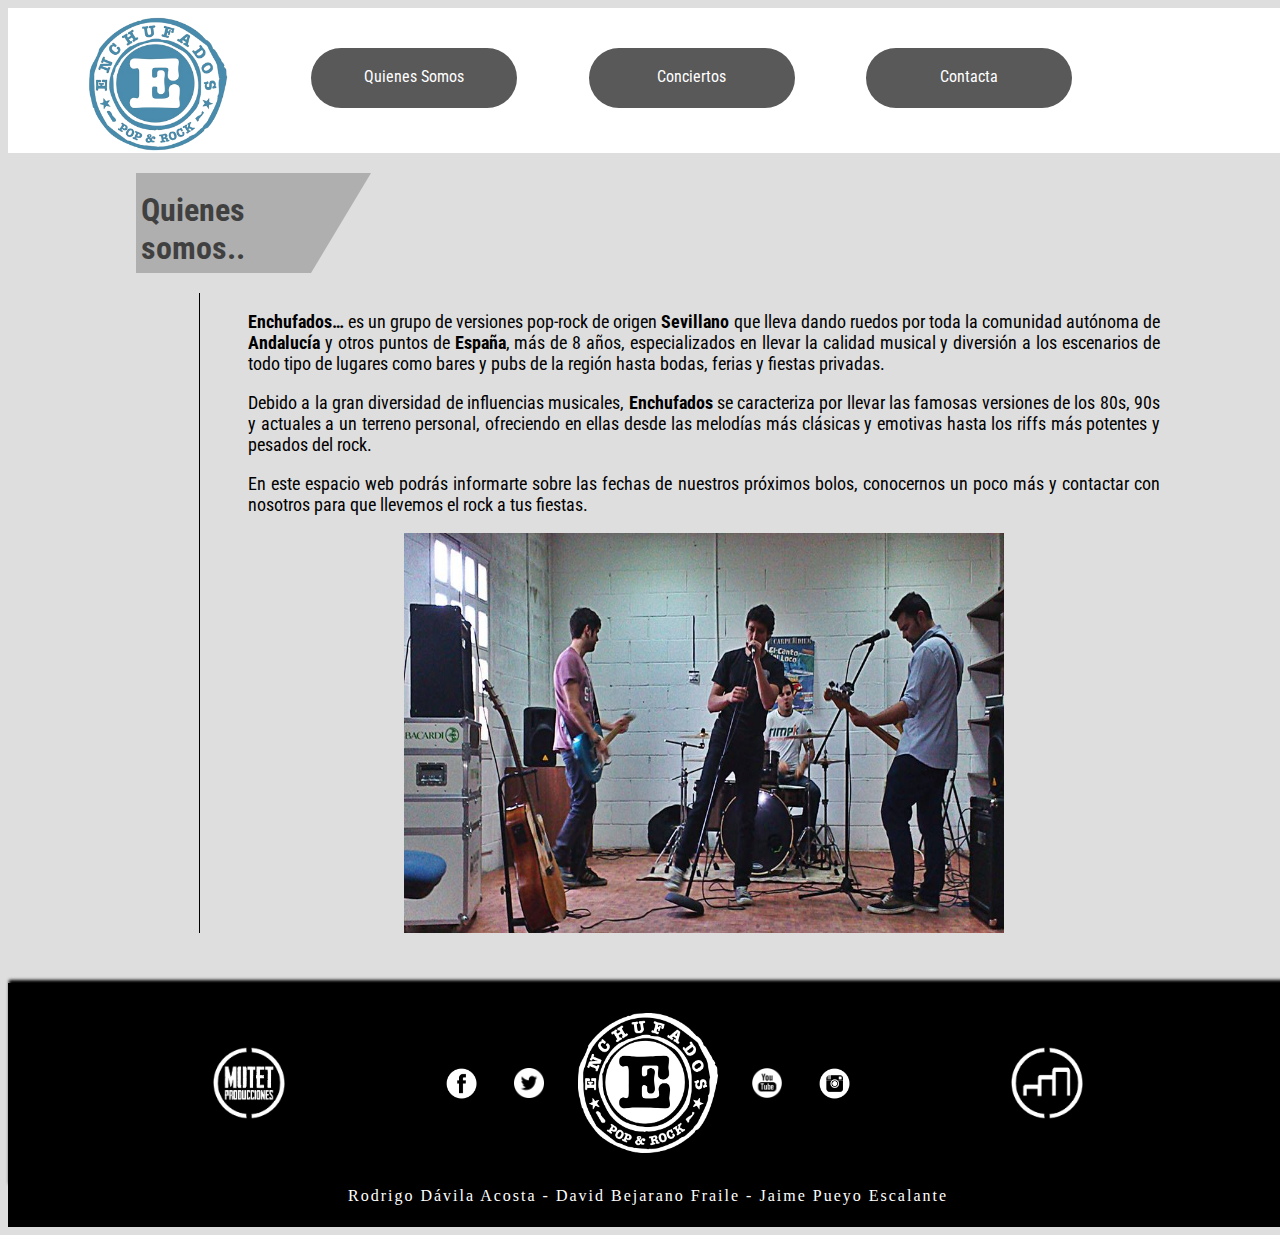
<file: index.html>
<!DOCTYPE html>
<html>
    <head>
        <meta charset="utf-8"/>
        <title>Enchufados</title>
        <link rel="stylesheet" href="css/index.css">
        <link href="https://fonts.googleapis.com/css?family=Roboto+Condensed:300" rel="stylesheet">
        <script src="http://openlayers.org/api/2.13.1/OpenLayers.js"></script>
        <link rel="shortcut icon" href="html/img/Logo_sin_fondo.png">
    </head>
    <body>
        <header>
            <div id="logo">
            <a href="index.html" name="inicio"><img id="logoimg" alt="logo" src="html/img/Logo_sin_fondo.png" /></a>
            </div>
            <div id="menu">
                <a href="index.html"><div id="quienessomos"></br>Quienes Somos</div></a>
				<a href="html/Conciertos.html"><div id="conciertos"></br>Conciertos</div></a>
				<a href="html/contacta.html"><div id="contacta"></br>Contacta</div></a>
            </div>
        </header>
        <section>
            <div id="titulo">
                    <div class="forma"></div>
                    <div class="titleform"><p><font size="6"><b>Quienes somos..</b></font></p></div>
            </div>
            <div id="cuerpo">
				<div id="texto">
				<p><b>Enchufados…</b> es un grupo de versiones pop-rock de origen <b>Sevillano</b> que lleva dando ruedos por toda la comunidad autónoma de <b>Andalucía</b> y otros puntos de <b>España</b>, más de 8 años, especializados en llevar la calidad musical y diversión a los escenarios de todo tipo de lugares como bares y pubs de la región hasta bodas, ferias y fiestas privadas.

				<p>Debido a la gran diversidad de influencias musicales, <b>Enchufados</b> se caracteriza por llevar las famosas versiones de los 80s, 90s y actuales a un terreno personal, ofreciendo en ellas desde las melodías más clásicas y emotivas hasta los riffs más potentes y pesados del rock.</p>

				<p>En este espacio web podrás informarte sobre las fechas de nuestros próximos bolos, conocernos un poco más y contactar con nosotros para que llevemos el rock a tus fiestas.</p>
				</p>
				<img id="enchufadosimg" src="html/img/foto1-1.jpg"></img>
				</div>
            </div>
        </section>
        <footer>
        <div id="divlogos">
            <div class="divlinea">
                <a href="http://mproducciones.es/" title="Motet producciones" target="_blank"><img id="imgmp" src="html/img/logoMp.jpg" /></a>
            </div>

            <div class="divlinea">
                <a href="https://www.facebook.com/enchufados.rock.9?fref=ts" title="Facebook" target="_blank"><img id="imgfb" src="html/img/logoFb.png" /></a>
            </div>

            <div class="divlinea">
                <a href="https://twitter.com/Enchufa2Rock" title="Twitter" target="_blank"><img id="imgtw" src="html/img/logoTw.png" /></a>
            </div>

            <div class="divlinea">
                <a href="#inicio"><img id="imglogoen" src="html/img/logoEn.png" /></a>
            </div>

            <div class="divlinea">
                <a href="https://www.instagram.com/enchufadosrock/" title="Youtube" target="_blank"><img id="imgyo" src="html/img/logoYo.png" /></a>
            </div>

            <div class="divlinea">
                <a href="https://www.instagram.com/enchufadosrock/" title="Instagram" target="_blank"><img id="imgin" src="html/img/logoIn.png" /></a>
            </div>

            <div class="divlinea">
                <a href="http://www.pimpammusic.com/" title="Pim Pam Music" target="_blank"><img id="imgpp" src="html/img/logoPp.jpg" /></a>
            </div>
        </div>

        <div id="nombres">
            <div class="nombre">Rodrigo Dávila Acosta - David Bejarano Fraile - Jaime Pueyo Escalante<div>
        </div>

        </footer>
    </body>
</html>
</file>
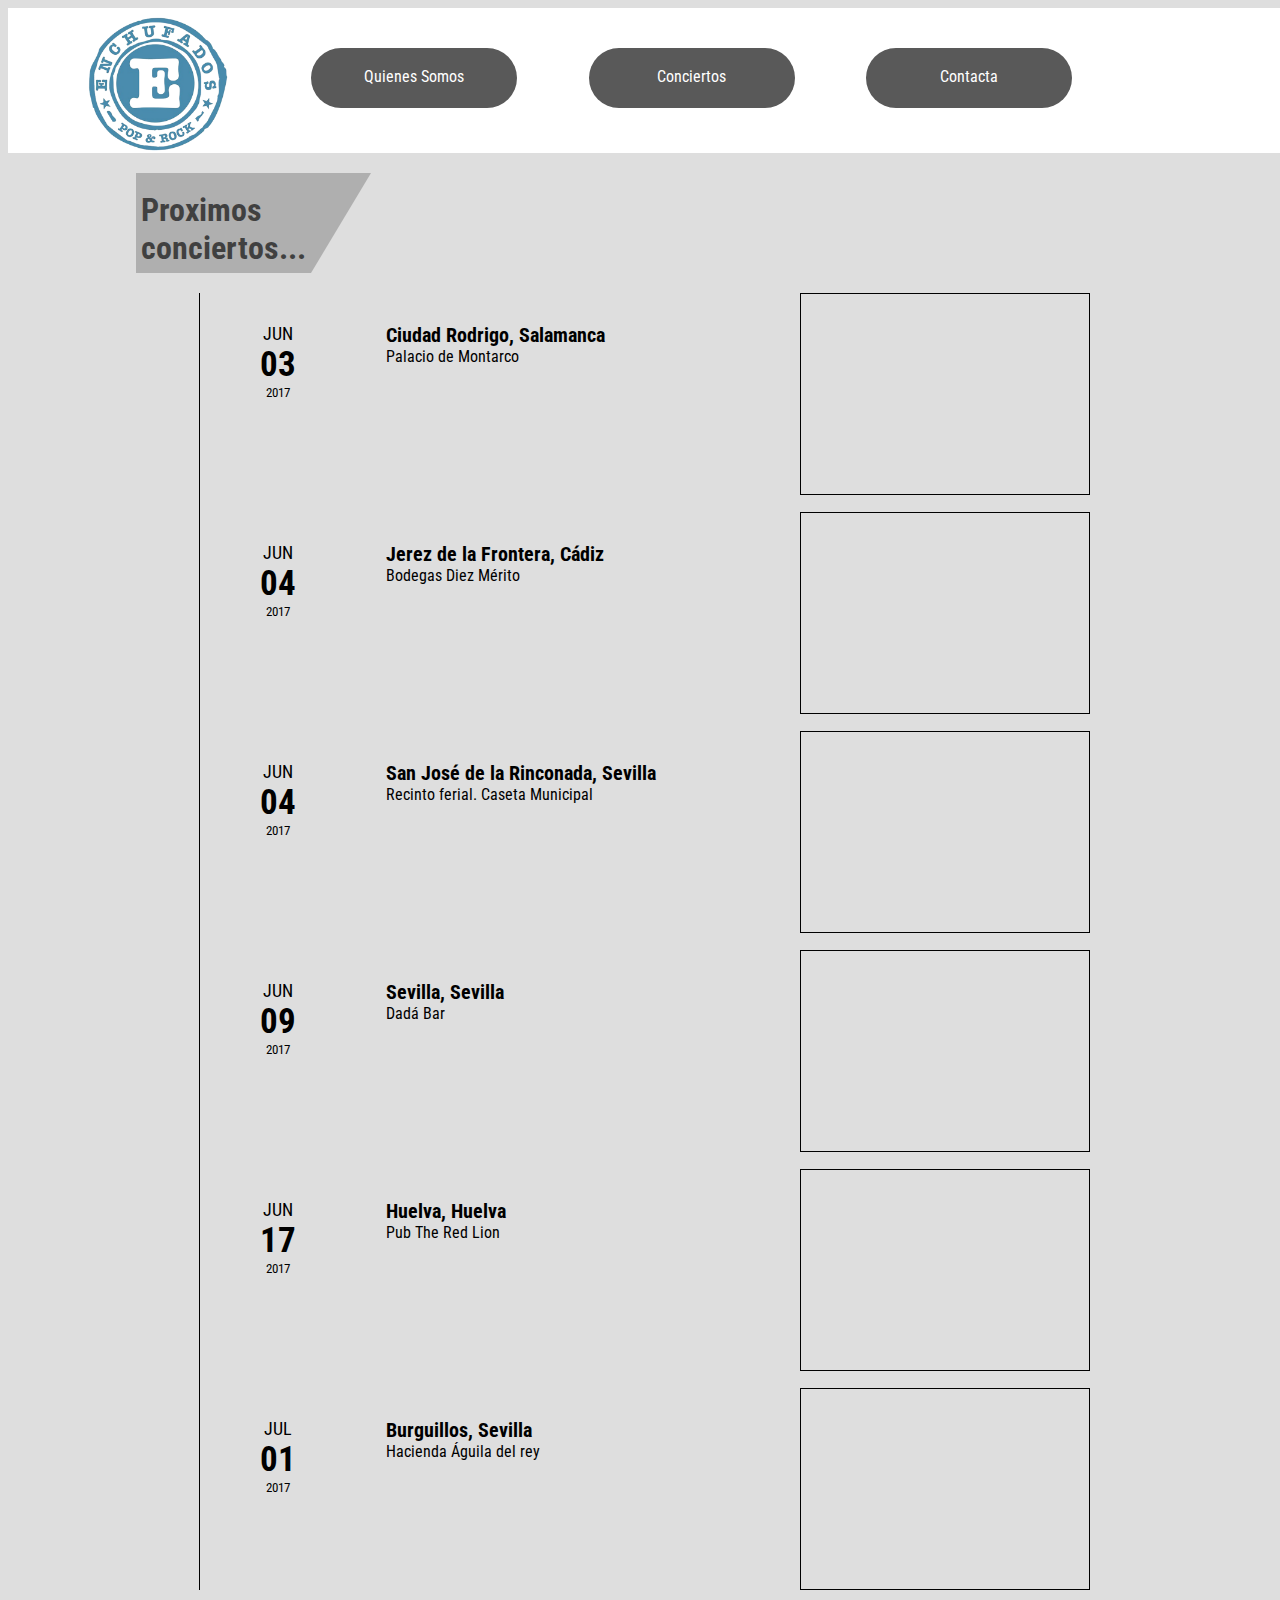
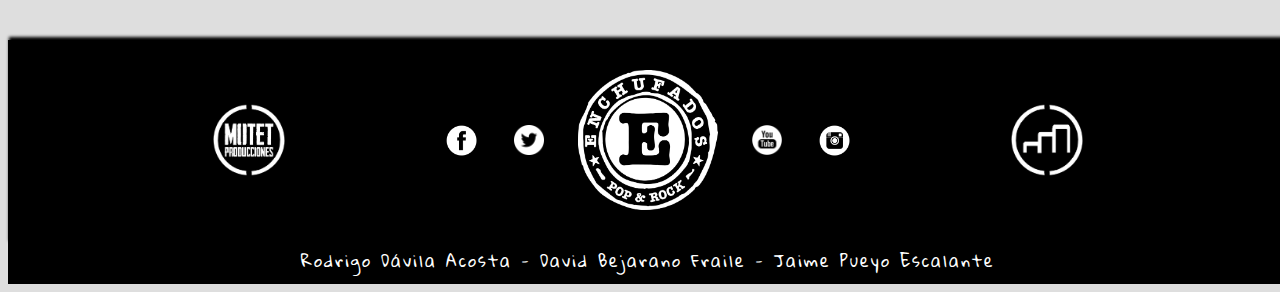
<file: html/Conciertos.html>
<!DOCTYPE html>
<html>
    <head>
        <meta charset="utf-8"/>
        <title>Conciertos</title>
        <link rel="stylesheet" href="../css/index.css">
        <link href="https://fonts.googleapis.com/css?family=Roboto+Condensed:300" rel="stylesheet">
        <link href="https://fonts.googleapis.com/css?family=Gloria+Hallelujah" rel="stylesheet">
        <link rel="shortcut icon" href="img/Logo_sin_fondo.png">
        <script src="http://openlayers.org/api/2.13.1/OpenLayers.js"></script>
    </head>
    <body>
        <header>
            <div id="logo">
            <a href="../index.html" name="inicio"><img id="logoimg" alt="logo" src="img/Logo_sin_fondo.png" /></a>
            </div>
            <div id="menu">
                <a href="../index.html"><div id="quienessomos"></br>Quienes Somos</div></a>
				<a href="Conciertos.html"><div id="conciertos"></br>Conciertos</div></a>
				<a href="contacta.html"><div id="contacta"></br>Contacta</div></a>
            </div>
        </header>
        <section>
            <div id="titulo">
                <div class="forma"></div>
                <div class="titleform"><p><font size="6"><b>Proximos conciertos...</b></font></p></div>
            </div>
            <div id="cuerpo">
                <div class="divCon">

                    <div id="div1">
                        <div class="mes">JUN</div>
                        <div class="dia">03</div>
                        <div class="año">2017</div>
    	            </div>

    	            <div id="div2">
        	            <div class="lugar">Ciudad Rodrigo, Salamanca</div>
        	            <div>Palacio de Montarco</div>
    	            </div>

    	            <div id="map" class="map"></div>
	  		            <script defer="defer" type="text/javascript">

	    		var map = new OpenLayers.Map('map',
		  		{
		    		projection: "EPSG:4326",
		    		maxExtent: new OpenLayers.Bounds(-10, 34, 5, 44)
		  		});

				var wms1 = new OpenLayers.Layer.WMS("Mapa Base", "http://www.ign.es/wms-inspire/ign-base",
					{layers: "IGNBaseTodo", format: "image/png"},
					{transitionEffect: "resize"});

				var wms2 = new OpenLayers.Layer.WMS("Mapa Satélite", "http://www.ign.es/wms-inspire/pnoa-ma",
					{layers: "OI.OrthoimageCoverage", format: "image/png"},
					{transitionEffect: "resize"});

				var point = new OpenLayers.Geometry.Point(-6.53361111111, 40.5988888889);

        		var pointFeature = new OpenLayers.Feature.Vector(point);

        		var vectorLayer = new OpenLayers.Layer.Vector("Lugar");

        		vectorLayer.addFeatures([pointFeature]);

				map.addLayer(wms1);
				map.addLayer(wms2);
				map.setCenter(new OpenLayers.LonLat(-6.53361111111, 40.5988888889), 10);
       			map.addLayer(vectorLayer);
       			map.addControl(new OpenLayers.Control.LayerSwitcher());
    		</script>
	</div>
	   <br/>

	<div class="divCon">

		<div id="div1">
            <div class="mes">JUN</div>
            <div class="dia">04</div>
            <div class="año">2017</div>
    	</div>

    	<div id="div2">
        	<div class="lugar">Jerez de la Frontera, Cádiz</div>
        	<div>Bodegas Diez Mérito</div>
    	</div>

    	<div id="map2" class="map"></div>
   			<script defer="defer" type="text/javascript">
	    		var map = new OpenLayers.Map('map2',
		  		{
		    		projection: "EPSG:4326",
		    		maxExtent: new OpenLayers.Bounds(-10, 34, 5, 44)
		  		});

				var wms1 = new OpenLayers.Layer.WMS("Mapa Base", "http://www.ign.es/wms-inspire/ign-base",
					{layers: "IGNBaseTodo", format: "image/png"},
					{transitionEffect: "resize"});

				var wms2 = new OpenLayers.Layer.WMS("Mapa Satélite", "http://www.ign.es/wms-inspire/pnoa-ma",
					{layers: "OI.OrthoimageCoverage", format: "image/png"},
					{transitionEffect: "resize"});

				var point = new OpenLayers.Geometry.Point(-6.132140 ,36.680678);

        		var pointFeature = new OpenLayers.Feature.Vector(point);

        		var vectorLayer = new OpenLayers.Layer.Vector("Lugar");

        		vectorLayer.addFeatures([pointFeature]);

				map.addLayer(wms1);
				map.addLayer(wms2);
				map.setCenter(new OpenLayers.LonLat(-6.132140 ,36.680678), 10);
       			map.addLayer(vectorLayer);
       			map.addControl(new OpenLayers.Control.LayerSwitcher());
    		</script>
	</div>
    <br/>

	<div class="divCon">

		<div id="div1">
            <div class="mes">JUN</div>
            <div class="dia">04</div>
            <div class="año">2017</div>
    	</div>

    	<div id="div2">
        	<div class="lugar">San José de la Rinconada, Sevilla</div>
        	<div>Recinto ferial. Caseta Municipal</div>
    	</div>

    	<div id="map3" class="map"></div>
   			<script defer="defer" type="text/javascript">
	    		var map = new OpenLayers.Map('map3',
		  		{
		    		projection: "EPSG:4326",
		    		maxExtent: new OpenLayers.Bounds(-10, 34, 5, 44)
		  		});

				var wms1 = new OpenLayers.Layer.WMS("Mapa Base", "http://www.ign.es/wms-inspire/ign-base",
					{layers: "IGNBaseTodo", format: "image/png"},
					{transitionEffect: "resize"});

				var wms2 = new OpenLayers.Layer.WMS("Mapa Satélite", "http://www.ign.es/wms-inspire/pnoa-ma",
					{layers: "OI.OrthoimageCoverage", format: "image/png"},
					{transitionEffect: "resize"});

				var point = new OpenLayers.Geometry.Point(-5.930220, 37.481565);

        		var pointFeature = new OpenLayers.Feature.Vector(point);

        		var vectorLayer = new OpenLayers.Layer.Vector("Lugar");

        		vectorLayer.addFeatures([pointFeature]);

				map.addLayer(wms1);
				map.addLayer(wms2);
				map.setCenter(new OpenLayers.LonLat(-5.930220, 37.481565), 10);
       			map.addLayer(vectorLayer);
       			map.addControl(new OpenLayers.Control.LayerSwitcher());
    		</script>
	</div>
	<br/>
	<div class="divCon">

		<div id="div1">
            <div class="mes">JUN</div>
            <div class="dia">09</div>
            <div class="año">2017</div>
    	</div>

    	<div id="div2">
        	<div class="lugar">Sevilla, Sevilla</div>
        	<div>Dadá Bar</div>
    	</div>

    	<div id="map4" class="map"></div>
	  		<script defer="defer" type="text/javascript">

	    		var map = new OpenLayers.Map('map4',
		  		{
		    		projection: "EPSG:4326",
		    		maxExtent: new OpenLayers.Bounds(-10, 34, 5, 44)
		  		});

				var wms1 = new OpenLayers.Layer.WMS("Mapa Base", "http://www.ign.es/wms-inspire/ign-base",
					{layers: "IGNBaseTodo", format: "image/png"},
					{transitionEffect: "resize"});

				var wms2 = new OpenLayers.Layer.WMS("Mapa Satélite", "http://www.ign.es/wms-inspire/pnoa-ma",
					{layers: "OI.OrthoimageCoverage", format: "image/png"},
					{transitionEffect: "resize"});

				var point = new OpenLayers.Geometry.Point(-6.000839, 37.387508);

        		var pointFeature = new OpenLayers.Feature.Vector(point);

        		var vectorLayer = new OpenLayers.Layer.Vector("Lugar");

        		vectorLayer.addFeatures([pointFeature]);

				map.addLayer(wms1);
				map.addLayer(wms2);
				map.setCenter(new OpenLayers.LonLat(-6.000839, 37.387508), 10);
       			map.addLayer(vectorLayer);
       			map.addControl(new OpenLayers.Control.LayerSwitcher());
    		</script>
	</div>
	<br/>
	<div class="divCon">

		<div id="div1">
            <div class="mes">JUN</div>
            <div class="dia">17</div>
            <div class="año">2017</div>
    	</div>

    	<div id="div2">
        	<div class="lugar">Huelva, Huelva</div>
        	<div>Pub The Red Lion</div>
    	</div>

    	<div id="map5" class="map"></div>
	  		<script defer="defer" type="text/javascript">

	    		var map = new OpenLayers.Map('map5',
		  		{
		    		projection: "EPSG:4326",
		    		maxExtent: new OpenLayers.Bounds(-10, 34, 5, 44)
		  		});

				var wms1 = new OpenLayers.Layer.WMS("Mapa Base", "http://www.ign.es/wms-inspire/ign-base",
					{layers: "IGNBaseTodo", format: "image/png"},
					{transitionEffect: "resize"});

				var wms2 = new OpenLayers.Layer.WMS("Mapa Satélite", "http://www.ign.es/wms-inspire/pnoa-ma",
					{layers: "OI.OrthoimageCoverage", format: "image/png"},
					{transitionEffect: "resize"});

				var point = new OpenLayers.Geometry.Point(-6.947216, 37.254988);

        		var pointFeature = new OpenLayers.Feature.Vector(point);

        		var vectorLayer = new OpenLayers.Layer.Vector("Lugar");

        		vectorLayer.addFeatures([pointFeature]);

				map.addLayer(wms1);
				map.addLayer(wms2);
				map.setCenter(new OpenLayers.LonLat(-6.947216, 37.254988), 10);
       			map.addLayer(vectorLayer);
       			map.addControl(new OpenLayers.Control.LayerSwitcher());
    		</script>
	</div>
	<br/>
	<div class="divCon">

		<div id="div1">
            <div class="mes">JUL</div>
            <div class="dia">01</div>
            <div class="año">2017</div>
    	</div>

    	<div id="div2">
        	<div class="lugar">Burguillos, Sevilla</div>
        	<div>Hacienda Águila del rey</div>
    	</div>

    	<div id="map6" class="map"></div>
	  		<script defer="defer" type="text/javascript">

	    		var map = new OpenLayers.Map('map6',
		  		{
		    		projection: "EPSG:4326",
		    		maxExtent: new OpenLayers.Bounds(-10, 34, 5, 44)
		  		});

				var wms1 = new OpenLayers.Layer.WMS("Mapa Base", "http://www.ign.es/wms-inspire/ign-base",
					{layers: "IGNBaseTodo", format: "image/png"},
					{transitionEffect: "resize"});

				var wms2 = new OpenLayers.Layer.WMS("Mapa Satélite", "http://www.ign.es/wms-inspire/pnoa-ma",
					{layers: "OI.OrthoimageCoverage", format: "image/png"},
					{transitionEffect: "resize"});

				var point = new OpenLayers.Geometry.Point(-6.012459, 37.561228);

        		var pointFeature = new OpenLayers.Feature.Vector(point);

        		var vectorLayer = new OpenLayers.Layer.Vector("Lugar");

        		vectorLayer.addFeatures([pointFeature]);

				map.addLayer(wms1);
				map.addLayer(wms2);
				map.setCenter(new OpenLayers.LonLat(-6.012459, 37.561228), 10);
       			map.addLayer(vectorLayer);
       			map.addControl(new OpenLayers.Control.LayerSwitcher());
    		</script>
	    </div>
        </section>





        <footer>
        <div id="divlogos">
            <div class="divlinea">
                <a href="http://mproducciones.es/" title="Motet producciones" target="_blank"><img id="imgmp" src="img/logoMp.jpg" /></a>
            </div>

            <div class="divlinea">
                <a href="https://www.facebook.com/enchufados.rock.9?fref=ts" title="Facebook" target="_blank"><img id="imgfb" src="img/logoFb.png" /></a>
            </div>

            <div class="divlinea">
                <a href="https://twitter.com/Enchufa2Rock" title="Twitter" target="_blank"><img id="imgtw" src="img/logoTw.png" /></a>
            </div>

            <div class="divlinea">
                <a href="../index.html"><img id="imglogoen" src="img/logoEn.png" /></a>
            </div>

            <div class="divlinea">
                <a href="https://www.instagram.com/enchufadosrock/" title="Youtube" target="_blank"><img id="imgyo" src="img/logoYo.png" /></a>
            </div>

            <div class="divlinea">
                <a href="https://www.instagram.com/enchufadosrock/" title="Instagram" target="_blank"><img id="imgin" src="img/logoIn.png" /></a>
            </div>

            <div class="divlinea">
                <a href="http://www.pimpammusic.com/" title="Pim Pam Music" target="_blank"><img id="imgpp" src="img/logoPp.jpg" /></a>
            </div>
        </div>

        <div id="nombres">
            <div class="nombre">Rodrigo Dávila Acosta - David Bejarano Fraile - Jaime Pueyo Escalante<div>
        </div>

        </footer>
    </body>
</html>
</file>
<file: css/index.css>
html,body {
    margin: 5;
    width: 100%;
    text-align: justify;
    background-size: 100%;
    background-color: #DEDEDE;
    background-repeat: no-repeat;
    background-position: center top;
    background-attachment: fixed;
    background-size: contain;
    font-family: 'Roboto Condensed', sans-serif;
    min-width: 768px;
}

header {
    height: 125px;
    padding-bottom: 20px;
    background-color: white;
    
}
section {
    clear: both;
    border-radius: 20px;
    margin-top: 10px;
    padding-bottom: 20px;
	padding-top: 10px;
    height: auto;
}
.divCon {
    height: 200px;
    clear: both;
}

#div1 {    
    text-align: center;
    float: left;
    width: 10%;
    margin: 30px;
}
#div2 {
    float: left;
    width: 40%;
    margin: 30px;
}
.map {
    float: left;
    width: 30%;
    height: 200px;
    border: 1px solid black;
}

/* Estilo para fechas y lugares */
.mes {
    font-size: 18px;
}
.dia {
    font-size: 35px;
    font-weight: bold;
}
.año {
    font-size: 13px;
}
.lugar {
    font-size: 20px;
    font-weight: bold;
}


#logo{
    float: left;
    width: 15%;
    margin-left: 75px;
}

#logoimg{
    width: 150px;
    height: 150px;
}
#enchufadosimg{
	display: block;
	margin: auto;
	width: 600px;
	height: 400px;
}
#menu{
    float: left;
    width: 70%;
    margin-top: 40px;
    height: 70px;
}
#quienessomos{
    float: left;
    color: #ffffff;
    width: 23%;
    margin-left: 4%;
    margin-right: 4%;
    height: 85%;
    text-align: center;
    background-color: #595959;
    border-radius: 40px;
}
#quienessomos:hover{
    background-color: #262626;
    box-shadow: 5px 5px 5px 5px #cccccc;
}
#conciertos{
    float: left;
    color: #ffffff;
    width: 23%;
    margin-left: 4%;
    margin-right: 4%;
    height: 85%;
    text-align: center;
    background-color: #595959;
    border-radius: 40px;
}
#conciertos:hover{
    background-color: #262626;
    box-shadow: 5px 5px 5px 5px #cccccc;
}
#contacta{
    float: left;
    color: #ffffff;
    width: 23%;
    margin-left: 4%;
    margin-right: 4%;
    height: 85%;
    text-align: center;
    background-color: #595959;
    border-radius: 40px;
}

#contacta:hover{    
    background-color: #262626;
    box-shadow: 5px 5px 5px 5px #cccccc;
}

#titulo{
    float: left;
    width: 15%;
    margin-left: 10%;
    margin-right: -10px;
    position: relative;
}

.forma{
    width: 175px;
    height: 100px;
    position: absolute;
    z-index: 1;
    border-right: 60px solid transparent;
    border-top: 100px solid #808080;
    opacity: 0.5;
    filter: alpha(opacity=50);
}
.titleform{
    padding-left: 5px;
    padding-top: 2px;
    width: 175px;
    height: 100px;
    position: relative;
    overflow: inherit;
    position: absolute;
}
#cuerpo{
    float: right;
    width: 75%;    
    height: 100%;
    margin-right: 10%;
    margin-top: 120px;
    margin-bottom: 50px;
    border-left: 1px solid black;
}
label {
	display:block;
	margin-top:20px;
	letter-spacing:2px;
}
#contform{
    float: left;
    width: 40%;
    margin-left: 5%;
    margin-right: 5%;
    height: auto;
}
#formulario{
    float: left;
    height: auto;
}
.contlogo{
    width: 25%;
    margin-left: 2%;
    margin-right: 2%;
}
#texto{
    margin-left: 5%;
    font-size: 18px;
}
input, textarea {
	width:439px;
	height:27px;
	background:#efefef;
	border-radius:5px;
	-moz-border-radius:5px;
	-webkit-border-radius:5px;
	border:1px solid #dedede;
	padding:10px;
	margin-top:3px;
	font-size:0.9em;
	color:#3a3a3a;
}

	input:focus, textarea:focus {
		border:1px solid #97d6eb;
	}

textarea {
	height:213px;
	font-family:Arial, Helvetica, sans-serif;
	background:url(images/textarea-bg.jpg) right no-repeat #efefef;
}

#submit {
	width:127px;
	height:38px;
	border:none;
	margin-top:20px;
	cursor:pointer;
}

#submit:hover {
		opacity:0.9;
	}
/* Estilo general para el footer */
footer {
    clear: both;
    height: auto;
    background-color: black;
    } 

/* Div Contenedor de los logos */
#divlogos{
        text-align: center;
        box-shadow: 1px -3px 3px black;
}

/* atributo para que estén todos alineados */
.divlinea{
    display: inline-block;
}

/* Tamaño del logo del grupo, que está en el centro */
#imglogoen{
    width: 140px;
    height: 140px;
    margin: 30px;
}
a:link {
    color: black;
}

/* visited link */
a:visited {
    color: black;
}

/* Posición del div contenedor de nuestros nombres */
#nombres{
    height: 40px;
    text-align: center;
}

/* Formato para nuestros nombres  */
.nombre{
    font-family: 'Gloria Hallelujah', cursive;
    letter-spacing: 2px;
    margin-bottom: 5px;
    color: white;
}

/* Tamaño de los logos de las redes sociales y el código para mostrar la transición al pasar el ratón por encima */
/* Logo Motet Producciones */
.divlinea #imgmp {
    width: 80px;
    height: 80px;
    margin-bottom: 60px;
    transform: scale(1);
    -ms-transform: scale(1);
    -moz-transform: scale(1);
    -webkit-transform: scale(1);
    -o-transform: scale(1);
    -webkit-transition: all 500ms ease-in-out;
    -moz-transition: all 500ms ease-in-out;
    -ms-transition: all 500ms ease-in-out;
    -o-transition: all 500ms ease-in-out;
}
.divlinea:hover #imgmp {
  transform: scale(0.8);
  -ms-transform: scale(0.8);
  -moz-transform: scale(0.8);
  -webkit-transform: scale(0.8);
  -o-transform: scale(0.8);
  -webkit-border-radius: 10px;
  -moz-border-radius: 10px;
  border-radius: 10px;
}
/* Logo Facebook */
.divlinea #imgfb {
    width: 37px;
    height: 37px;
    margin-bottom: 81.5px;
    margin-left: 150px;
    transform: scale(1);
    -ms-transform: scale(1);
    -moz-transform: scale(1);
    -webkit-transform: scale(1);
    -o-transform: scale(1);
    -webkit-transition: all 500ms ease-in-out;
    -moz-transition: all 500ms ease-in-out;
    -ms-transition: all 500ms ease-in-out;
    -o-transition: all 500ms ease-in-out;
}
.divlinea:hover #imgfb {
  transform: scale(0.8);
  -ms-transform: scale(0.8);
  -moz-transform: scale(0.8);
  -webkit-transform: scale(0.8);
  -o-transform: scale(0.8);
  -webkit-border-radius: 10px;
  -moz-border-radius: 10px;
  border-radius: 10px;
}
/* Logo Twitter */
.divlinea #imgtw {
    width: 30px;
    height: 30px;
    margin-bottom: 85px;
    margin-left: 30px;
    transform: scale(1);
    -ms-transform: scale(1);
    -moz-transform: scale(1);
    -webkit-transform: scale(1);
    -o-transform: scale(1);
    -webkit-transition: all 500ms ease-in-out;
    -moz-transition: all 500ms ease-in-out;
    -ms-transition: all 500ms ease-in-out;
    -o-transition: all 500ms ease-in-out;
}
.divlinea:hover #imgtw {
  transform: scale(0.8);
  -ms-transform: scale(0.8);
  -moz-transform: scale(0.8);
  -webkit-transform: scale(0.8);
  -o-transform: scale(0.8);
  -webkit-border-radius: 10px;
  -moz-border-radius: 10px;
  border-radius: 10px;
}
/* Logo Youtube */
.divlinea #imgyo {
    width: 30px;
    height: 30px;
    margin-bottom: 85px;
    margin-right: 30px;
    transform: scale(1);
    -ms-transform: scale(1);
    -moz-transform: scale(1);
    -webkit-transform: scale(1);
    -o-transform: scale(1);
    -webkit-transition: all 500ms ease-in-out;
    -moz-transition: all 500ms ease-in-out;
    -ms-transition: all 500ms ease-in-out;
    -o-transition: all 500ms ease-in-out;
}
.divlinea:hover #imgyo {
  transform: scale(0.8);
  -ms-transform: scale(0.8);
  -moz-transform: scale(0.8);
  -webkit-transform: scale(0.8);
  -o-transform: scale(0.8);
  -webkit-border-radius: 10px;
  -moz-border-radius: 10px;
  border-radius: 10px;
}
/* Logo Instagram */
.divlinea #imgin {
    width: 37px;
    height: 37px;
    margin-bottom: 81.5px;
    margin-right: 150px;
    transform: scale(1);
    -ms-transform: scale(1);
    -moz-transform: scale(1);
    -webkit-transform: scale(1);
    -o-transform: scale(1);
    -webkit-transition: all 500ms ease-in-out;
    -moz-transition: all 500ms ease-in-out;
    -ms-transition: all 500ms ease-in-out;
    -o-transition: all 500ms ease-in-out;
}
.divlinea:hover #imgin {
  transform: scale(0.8);
  -ms-transform: scale(0.8);
  -moz-transform: scale(0.8);
  -webkit-transform: scale(0.8);
  -o-transform: scale(0.8);
  -webkit-border-radius: 10px;
  -moz-border-radius: 10px;
  border-radius: 10px;
}
/* Logo PimPamMusic */
.divlinea #imgpp {
    width: 80px;
    height: 80px;
    margin-bottom: 60px;
    transform: scale(1);
    -ms-transform: scale(1);
    -moz-transform: scale(1);
    -webkit-transform: scale(1);
    -o-transform: scale(1);
    -webkit-transition: all 500ms ease-in-out;
    -moz-transition: all 500ms ease-in-out;
    -ms-transition: all 500ms ease-in-out;
    -o-transition: all 500ms ease-in-out;
}
.divlinea:hover #imgpp {
  transform: scale(0.8);
  -ms-transform: scale(0.8);
  -moz-transform: scale(0.8);
  -webkit-transform: scale(0.8);
  -o-transform: scale(0.8);
  -webkit-border-radius: 10px;
  -moz-border-radius: 10px;
  border-radius: 10px;
}
</file>
